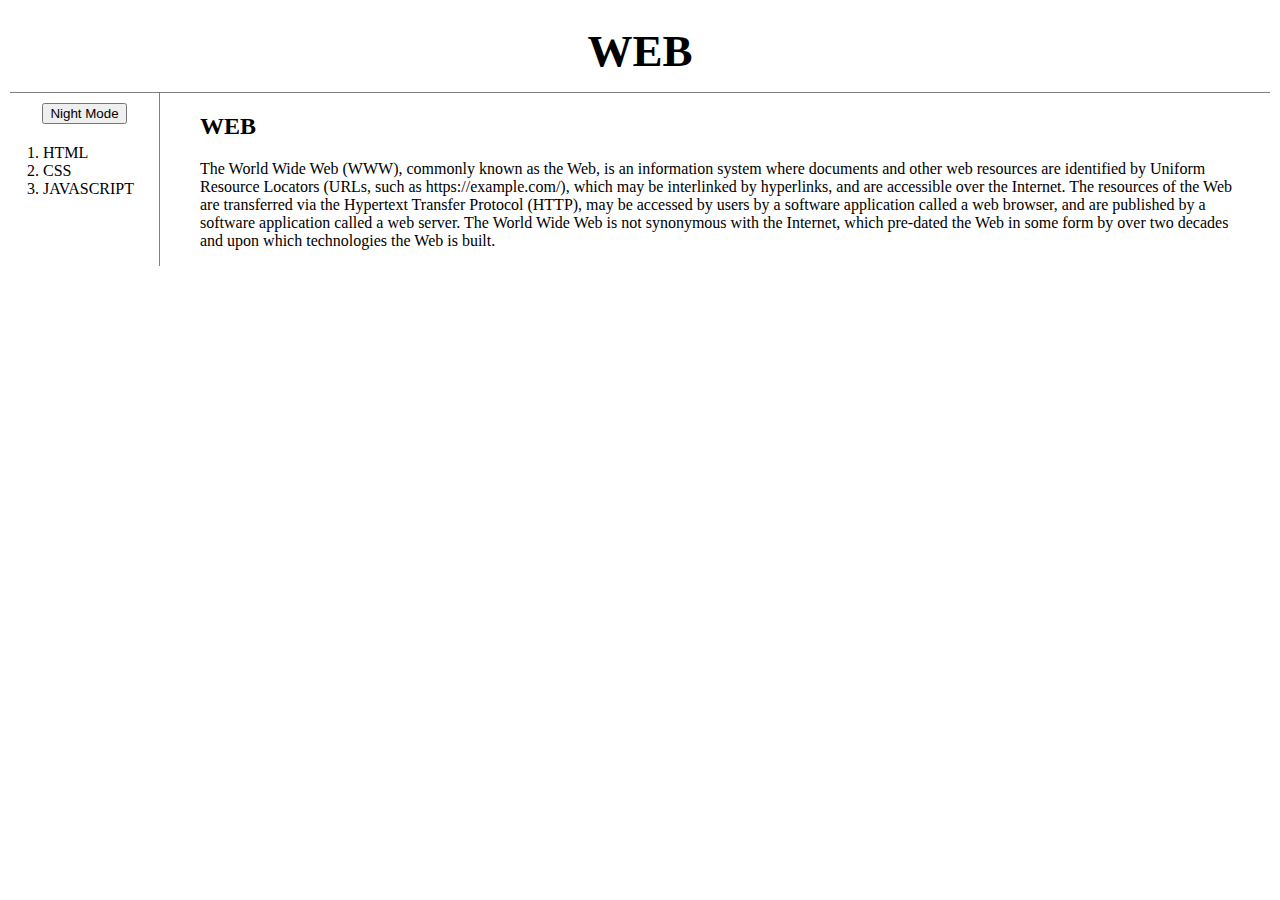
<file: index.html>
<!doctype html>
<html>
<head>
  <title>WEB1 - Welcome</title>
  <meta charset="utf-8">
  <link rel="stylesheet" href="style.css">
  <script
  src="https://code.jquery.com/jquery-3.6.0.js"
  integrity="sha256-H+K7U5CnXl1h5ywQfKtSj8PCmoN9aaq30gDh27Xc0jk="
  crossorigin="anonymous"></script>
  <script src="colors.js"></script>
</head>
<body>
  <h1><a href="index.html">WEB</a></h1>
  <div class="" id="grid">
    <div class="left">
      <div class="darkmode">
        <input type="button" value="Night Mode" onclick="nightDayHandler(this);">
      </div>
      <ol class="list">
        <li><a href="1.html">HTML</a></li>
        <li><a href="2.html">CSS</a></li>
        <li><a href="3.html">JAVASCRIPT</a></li>
      </ol>
    </div>
    <div id="article">
      <h2>WEB</h2>
      <p>
        The World Wide Web (WWW), commonly known as the Web, is an information system where documents and other web resources are identified by Uniform Resource Locators (URLs, such as <a href="https://example.com/">https://example.com/</a>), which may be interlinked by hyperlinks, and are accessible over the Internet. The resources of the Web are transferred via the Hypertext Transfer Protocol (HTTP), may be accessed by users by a software application called a web browser, and are published by a software application called a web server. The World Wide Web is not synonymous with the Internet, which pre-dated the Web in some form by over two decades and upon which technologies the Web is built.
      </p>

    </div>
  </div>

</body>
</html>
</file>
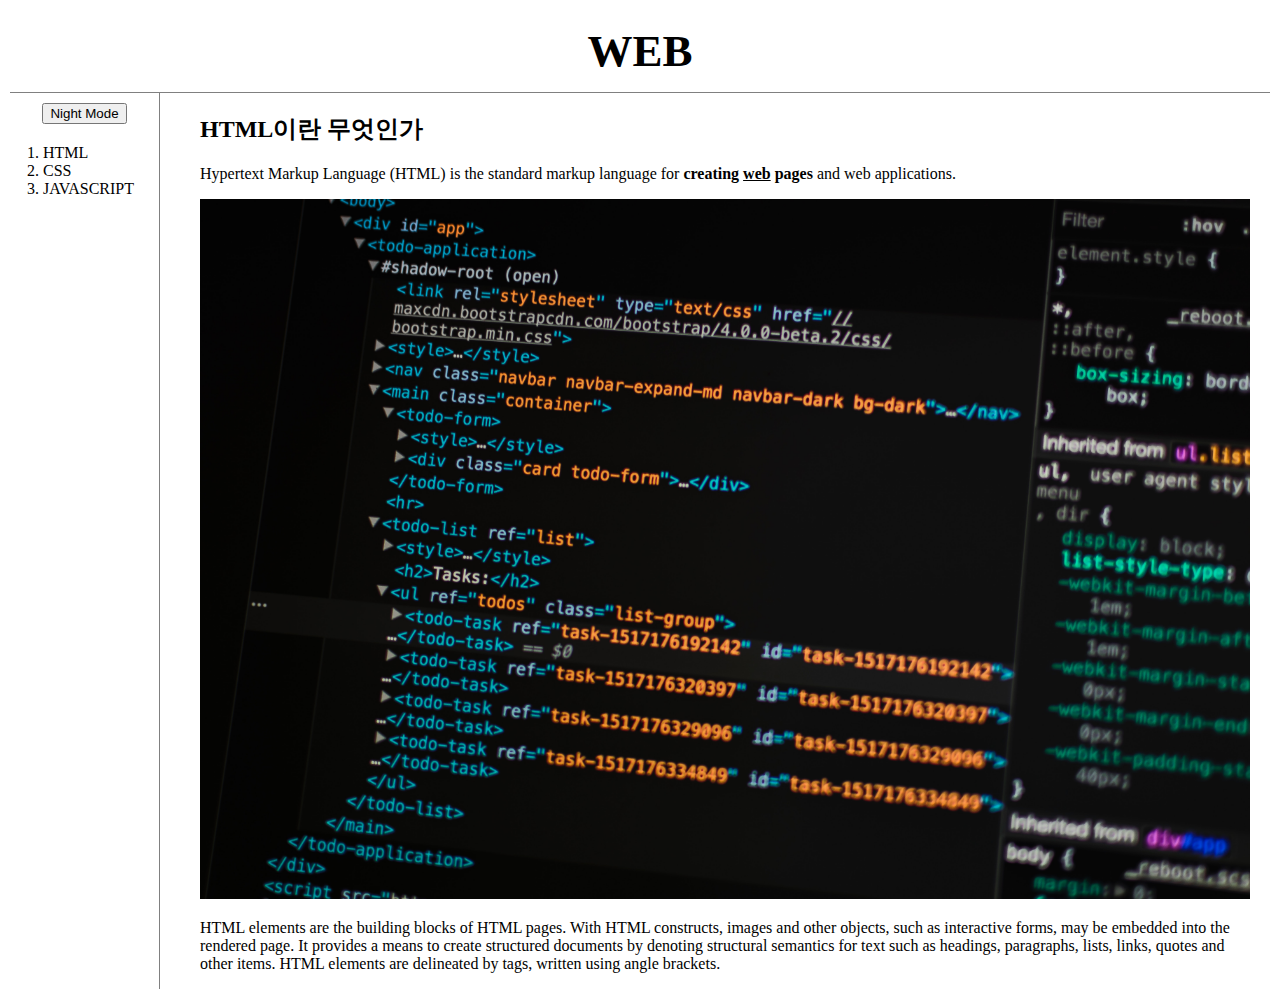
<file: 1.html>
<!doctype html>
<html>
  <head>
    <title>WEB1 - html</title>
    <meta charset="utf-8">
    <link rel="stylesheet" href="style.css">
    <script
  src="https://code.jquery.com/jquery-3.6.0.js"
  integrity="sha256-H+K7U5CnXl1h5ywQfKtSj8PCmoN9aaq30gDh27Xc0jk="
  crossorigin="anonymous"></script>
    <script src="colors.js"></script>
  </head>
  <body>
    <h1><a href="index.html">WEB</a></h1>
    <div class="" id="grid">
      <div class="left">
        <div class="darkmode">
          <input type="button" value="Night Mode" onclick="nightDayHandler(this);">
        </div>
        <ol class="list">
          <li><a href="1.html">HTML</a></li>
          <li><a href="2.html">CSS</a></li>
          <li><a href="3.html">JAVASCRIPT</a></li>
        </ol>
      </div>
      <div id="article">
        <h2>HTML이란 무엇인가</h2>
        <p><a href = "https://www.w3.org/TR/html53/" target="_blank" title="html 5.3 specification">Hypertext Markup Language (HTML)</a> is the standard markup language for <strong>creating <u>web</u> pages</strong> and web applications.
        </p>
        <img src = "coding.jpg" width="100%">
        <p>HTML elements are the building blocks of HTML pages. With HTML constructs, images and other objects, such as interactive forms, may be embedded into the rendered page. It provides a means to create structured documents by denoting structural semantics for text such as headings, paragraphs, lists, links, quotes and other items. HTML elements are delineated by tags, written using angle brackets.</p>

      </div>
    </div>
  </body>
</html>
</file>
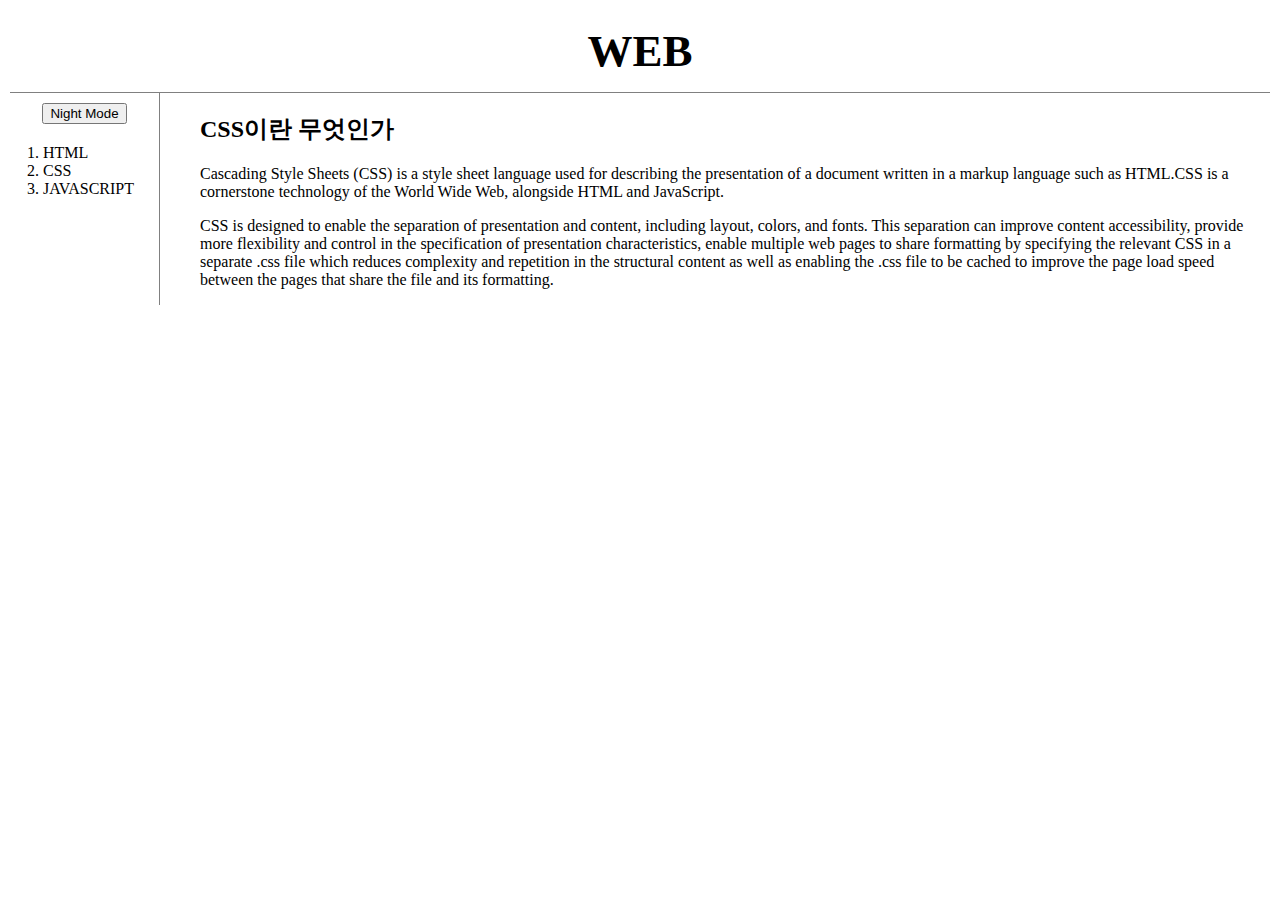
<file: 2.html>
<!doctype html>
<html>
<head>
  <title>WEB1 - css</title>
  <meta charset="utf-8">
  <link rel="stylesheet" href="style.css">
  <script
  src="https://code.jquery.com/jquery-3.6.0.js"
  integrity="sha256-H+K7U5CnXl1h5ywQfKtSj8PCmoN9aaq30gDh27Xc0jk="
  crossorigin="anonymous"></script>
  <script src="colors.js"></script>
</head>
<body>
  <h1><a href="index.html">WEB</a></h1>
  <div class="" id="grid">
    <div class="left">
      <div class="darkmode">
        <input type="button" value="Night Mode" onclick="nightDayHandler(this);">
      </div>
      <ol class="list">
        <li><a href="1.html">HTML</a></li>
        <li><a href="2.html">CSS</a></li>
        <li><a href="3.html">JAVASCRIPT</a></li>
      </ol>
    </div>
    <div id="article">
      <h2>CSS이란 무엇인가</h2>

      <p><a href="https://en.wikipedia.org/wiki/CSS" title="CSS" target="_blank">Cascading Style Sheets (CSS)</a> is a style sheet language used for describing the presentation of a document written in a markup language such as HTML.CSS is a cornerstone technology of the World Wide Web, alongside HTML and JavaScript.</p>

      <p>CSS is designed to enable the separation of presentation and content, including layout, colors, and fonts. This separation can improve content accessibility, provide more flexibility and control in the specification of presentation characteristics, enable multiple web pages to share formatting by specifying the relevant CSS in a separate .css file which reduces complexity and repetition in the structural content as well as enabling the .css file to be cached to improve the page load speed between the pages that share the file and its formatting.</p>


    </div>
  </div>
</body>
</html>
</file>
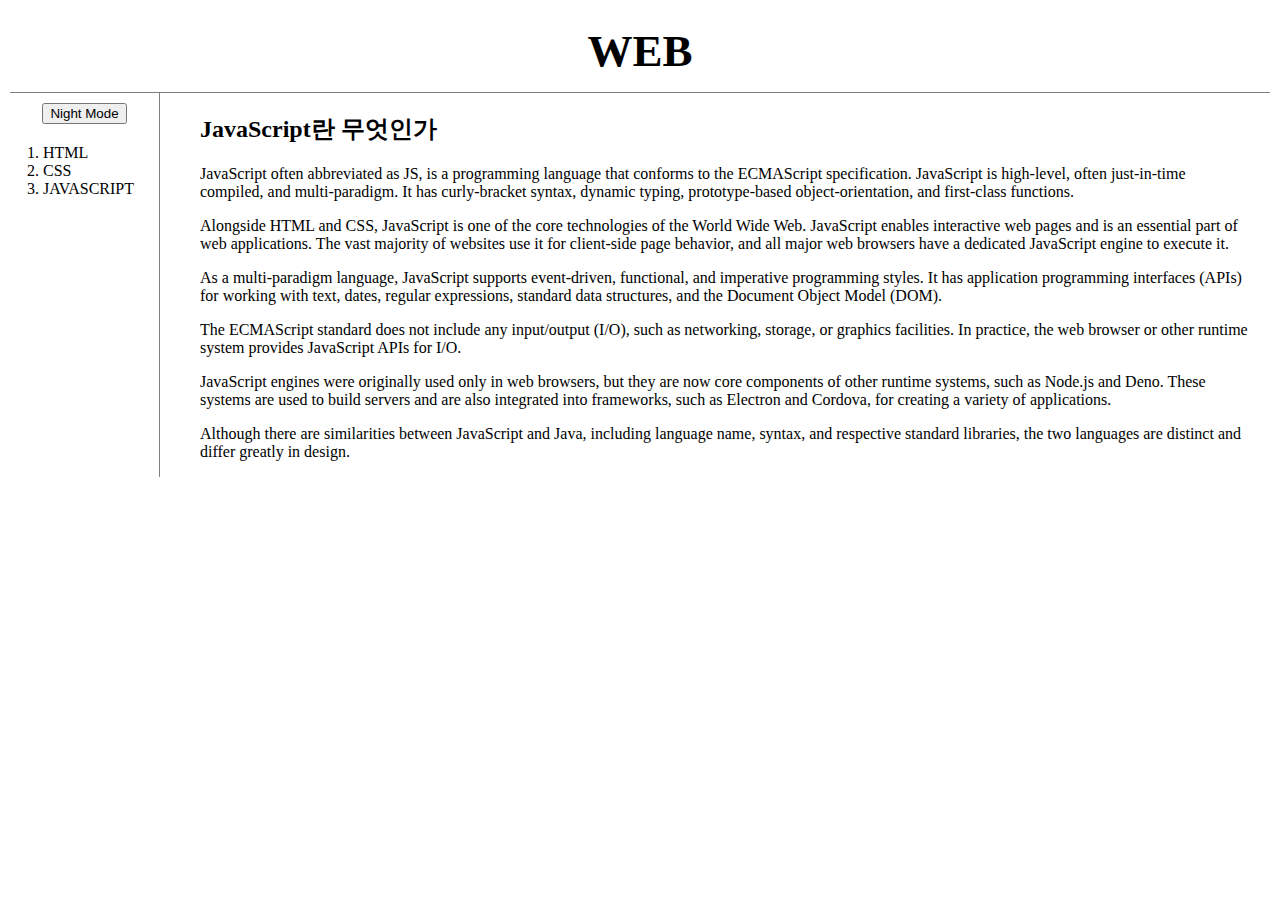
<file: 3.html>
<!doctype html>
<html>
<head>
  <title>WEB1 - JavaScript</title>
  <meta charset="utf-8">
  <link rel="stylesheet" href="style.css">
  <script
  src="https://code.jquery.com/jquery-3.6.0.js"
  integrity="sha256-H+K7U5CnXl1h5ywQfKtSj8PCmoN9aaq30gDh27Xc0jk="
  crossorigin="anonymous"></script>
  <script src="colors.js"></script>
</head>
<body>
  <h1><a href="index.html">WEB</a></h1>
  <div class="" id="grid">
    <div class="left">
      <div class="darkmode">
        <input type="button" value="Night Mode" onclick="nightDayHandler(this);">
      </div>
      <ol class="list">
        <li><a href="1.html">HTML</a></li>
        <li><a href="2.html">CSS</a></li>
        <li><a href="3.html">JAVASCRIPT</a></li>
      </ol>
    </div>
    <div id="article">

      <h2>JavaScript란 무엇인가</h2>
      <p><a href="https://en.wikipedia.org/wiki/JavaScript" title="JavaScript" target="_blank"></a>JavaScript often abbreviated as JS, is a programming language that conforms to the ECMAScript specification. JavaScript is high-level, often just-in-time compiled, and multi-paradigm. It has curly-bracket syntax, dynamic typing, prototype-based object-orientation, and first-class functions.</p>
      <p>
      Alongside HTML and CSS, JavaScript is one of the core technologies of the World Wide Web. JavaScript enables interactive web pages and is an essential part of web applications. The vast majority of websites use it for client-side page behavior, and all major web browsers have a dedicated JavaScript engine to execute it.
      </p><p>
      As a multi-paradigm language, JavaScript supports event-driven, functional, and imperative programming styles. It has application programming interfaces (APIs) for working with text, dates, regular expressions, standard data structures, and the Document Object Model (DOM).
      </p><p>
      The ECMAScript standard does not include any input/output (I/O), such as networking, storage, or graphics facilities. In practice, the web browser or other runtime system provides JavaScript APIs for I/O.
      </p><p>
      JavaScript engines were originally used only in web browsers, but they are now core components of other runtime systems, such as Node.js and Deno. These systems are used to build servers and are also integrated into frameworks, such as Electron and Cordova, for creating a variety of applications.
      </p><p>
      Although there are similarities between JavaScript and Java, including language name, syntax, and respective standard libraries, the two languages are distinct and differ greatly in design.</p>

    </div>
  </div>

</body>
</html>
</file>
<file: style.css>
body{
  margin: 0px;
  padding: 10px;
}
a{
  color:black;
  text-decoration: none;
}
h1{
  font-size: 45px;
  text-align: center;
  border-bottom: 1px solid gray;
  margin: 0;
  padding: 15px;
}
#grid ol{

  width: 100px;
  margin: 0;
  padding: 33px;
  padding-top: 10px;
}
#grid{
  display: grid;
  grid-template-columns: 150px 1fr;
}
#grid #article{
  padding-left: 40px;
  padding-right: 20px;
}
@media (max-width:800px){
  #grid{
    display: block;
  }
  #grid ol{
    border-right: None;

  }
  h1{
    border-bottom: none;
  }
}

.darkmode{
  padding: 10px;
  text-align: center;
}

.left{
  border-right: 1px solid gray;
}
</file>
